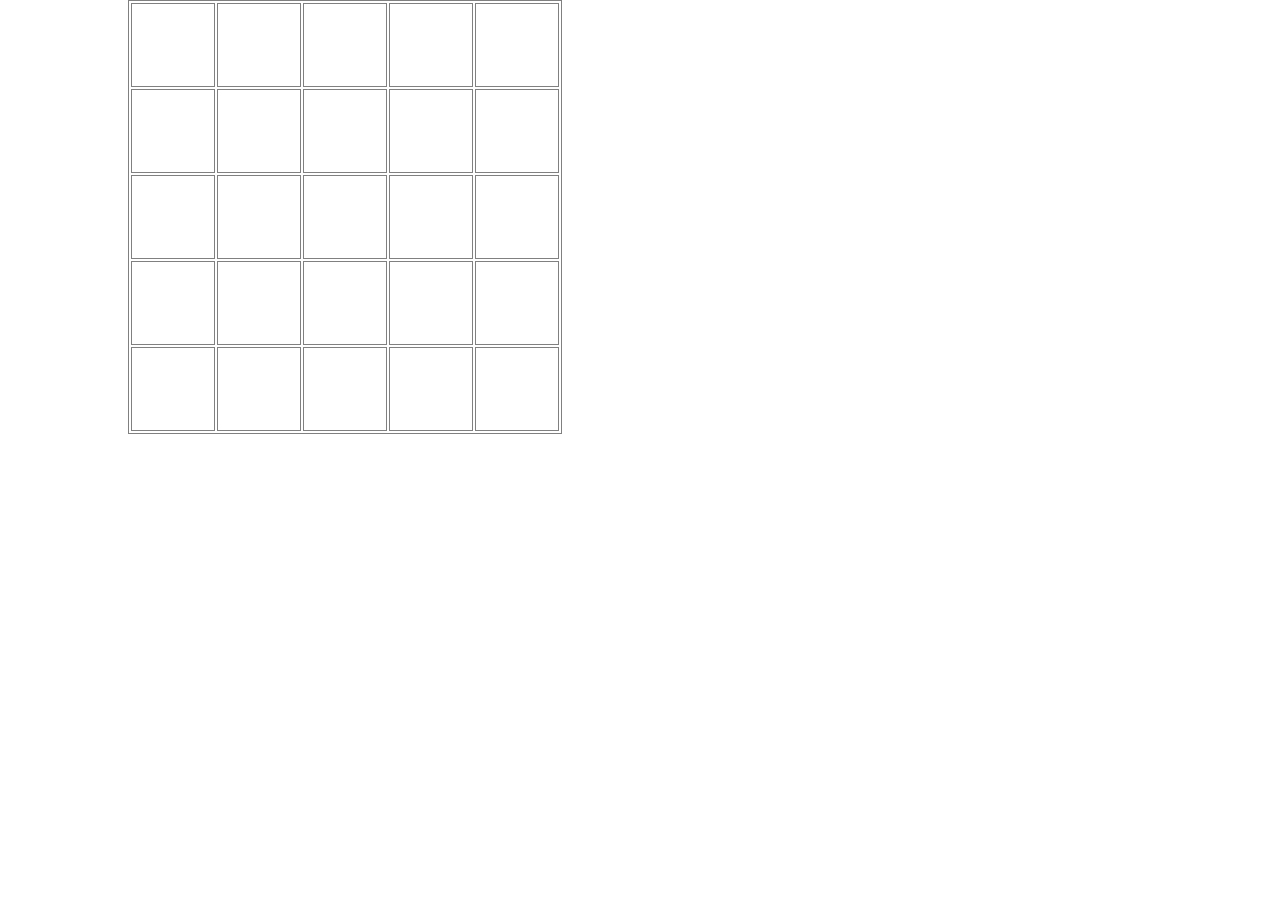
<file: 5×5/index.html>
<!DOCTYPE html>
<html lang="en">
<head>
    <meta charset="UTF-8">
    <title>5×5</title>
</head>
<body style="width: 80%;margin: 0 auto">
<table>
    <tr>
        <td></td>
        <td></td>
        <td></td>
        <td></td>
        <td></td>
    </tr>
    <tr>
        <td></td>
        <td></td>
        <td></td>
        <td></td>
        <td></td>
    </tr>
    <tr>
        <td></td>
        <td></td>
        <td></td>
        <td></td>
        <td></td>
    </tr>
    <tr>
        <td></td>
        <td></td>
        <td></td>
        <td></td>
        <td></td>
    </tr>
    <tr>
        <td></td>
        <td></td>
        <td></td>
        <td></td>
        <td></td>
    </tr>
</table>
</body>
</html>

<style>
    table {
        border: 1px solid gray;
        text-align: center;
    }

    table tr {
        border: 1px solid gray;
        text-align: center;
    }

    table td {
        border: 1px solid gray;
        text-align: center;
        width: 80px;
        height:80px;
    }
</style>
</file>
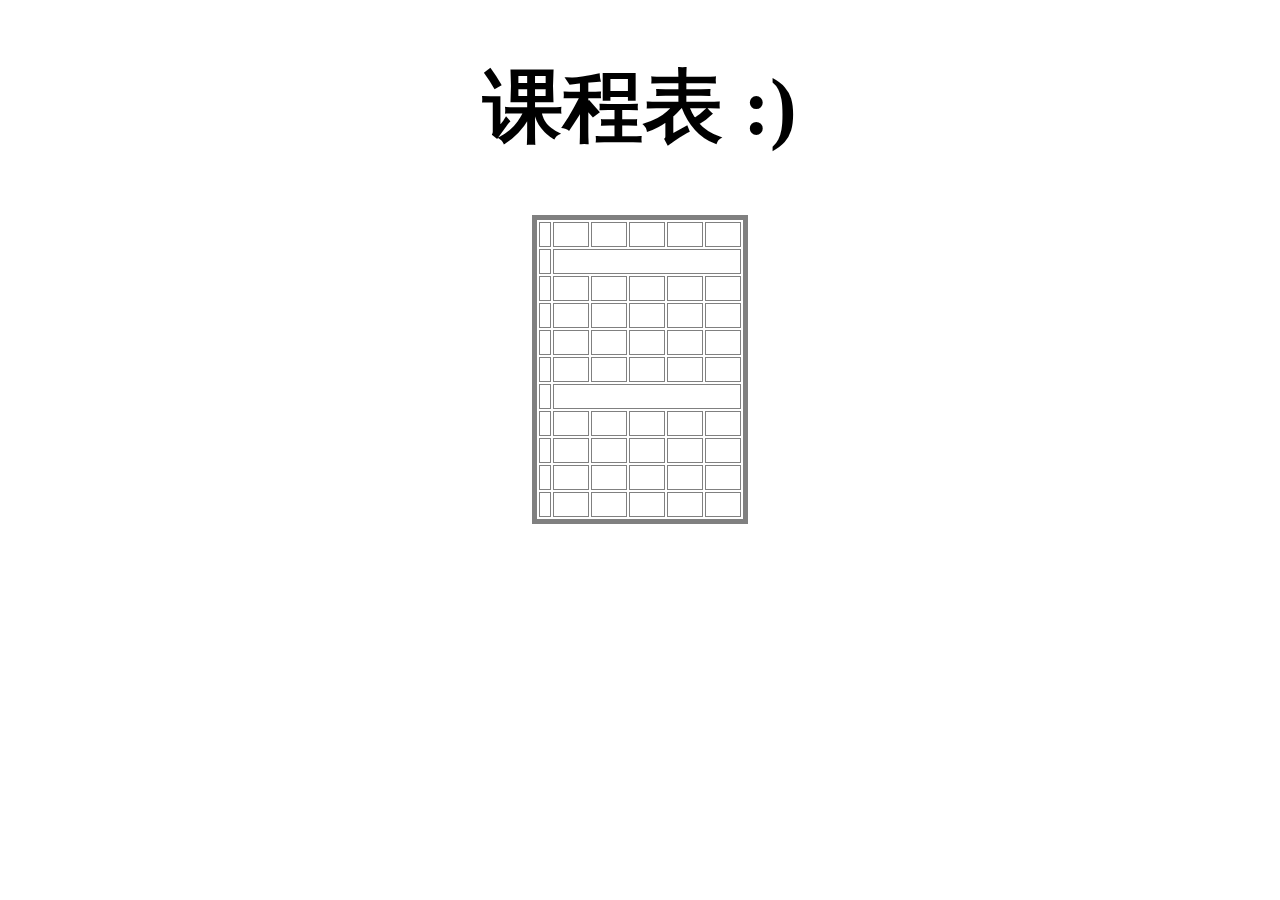
<file: CourseChart/index.html>
<!DOCTYPE html>
<html lang="en">
<head>
    <meta charset="UTF-8">
    <title>课程表:)</title>
</head>
<body>
<h1>课程表 :)</h1>
<table align="center" class="tb">
    <tr>
        <td></td>
        <td>一</td>
        <td>二</td>
        <td>三</td>
        <td>四</td>
        <td>五</td>
    </tr>
    <tr>
        <td></td>
        <td colspan="5">上午</td>
    </tr>
    <tr>
        <td>1</td>
        <td>语文</td>
        <td>数学</td>
        <td>英语</td>
        <td>体育</td>
        <td>英语</td>
    </tr>
    <tr>
        <td>2</td>
        <td>语文</td>
        <td>数学</td>
        <td>英语</td>
        <td>体育</td>
        <td>英语</td>
    </tr>
    <tr>
        <td>3</td>
        <td>语文</td>
        <td>数学</td>
        <td>英语</td>
        <td>体育</td>
        <td>英语</td>
    </tr>
    <tr>
        <td>4</td>
        <td>语文</td>
        <td>数学</td>
        <td>英语</td>
        <td>体育</td>
        <td>英语</td>
    </tr>
    <tr>
        <td></td>
        <td colspan="5">下午</td>
    </tr>
    <tr>
        <td>1</td>
        <td>语文</td>
        <td>数学</td>
        <td>英语</td>
        <td>体育</td>
        <td>英语</td>
    </tr>
    <tr>
        <td>2</td>
        <td>语文</td>
        <td>数学</td>
        <td>英语</td>
        <td>体育</td>
        <td>英语</td>
    </tr>
    <tr>
        <td>3</td>
        <td>语文</td>
        <td>数学</td>
        <td>英语</td>
        <td>体育</td>
        <td>英语</td>
    </tr>
    <tr>
        <td>4</td>
        <td>语文</td>
        <td>数学</td>
        <td>英语</td>
        <td>体育</td>
        <td>英语</td>
    </tr>
</table>
</body>
</html>

<style>

    h1 {
        font-size: 5em;
        text-align: center;
    }

    .tb {
        background-image: url("http://pic.58pic.com/58pic/12/57/00/26b58PICdI5.jpg");
        border: 5px solid gray;
        text-align: center;
        color: white;
    }

    table.tb tr {
        border: 1px solid gray;
        text-align: center;
    }

    table.tb td {
        border: 1px solid gray;
        text-align: center;
    }
</style>
</file>
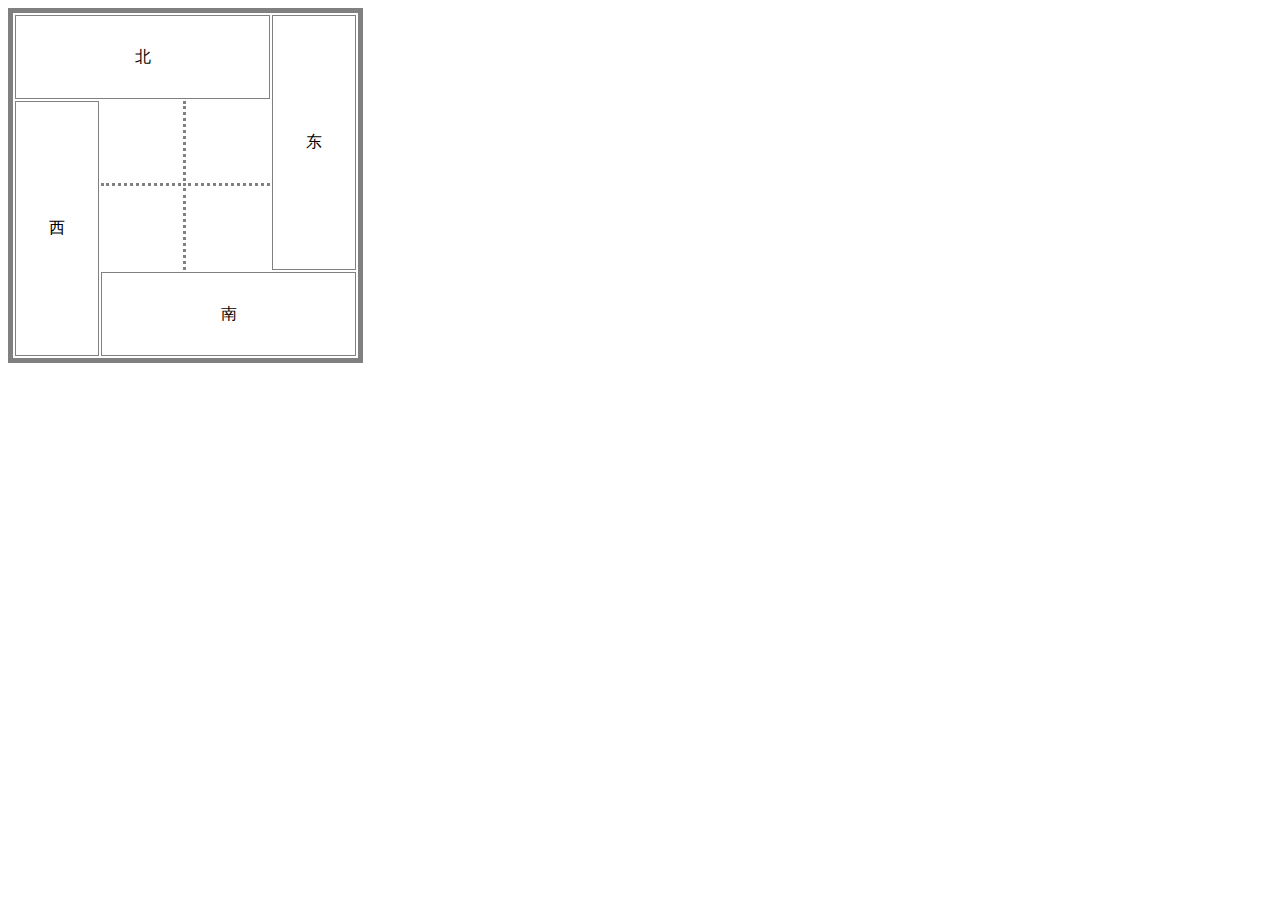
<file: Kite/index.html>
<!DOCTYPE html>
<html lang="en">
<head>
    <meta charset="UTF-8">
    <title>Kite</title>
</head>
<body>
<table>
    <tr>
        <td colspan="3">北</td>
        <td rowspan="3">东</td>
    </tr>
    <tr>
        <td rowspan="3">西</td>
        <td id="td-1" class="no-border"></td>
        <td id="td-2" class="no-border"></td>
    </tr>
    <tr>
        <td id="td-4" class="no-border"></td>
    </tr>
    <tr>
        <td colspan="3">南</td>
    </tr>
</table>
</body>
</html>


<style>
    h1 {
        font-size: 5em;
        text-align: center;
    }

    table {
        border: 5px solid gray;
        text-align: center;
    }

    table tr {
        border: 1px solid gray;
        text-align: center;
    }

    table td {
        border: 1px solid gray;
        text-align: center;
        width: 80px;
        height: 80px;
    }

    td.no-border {
        border: none;
    }

    #td-1 {
        border-right: dotted gray;
        border-bottom: dotted gray;
    }

    #td-2 {
        border-bottom: dotted gray;
    }

    #td-4 {
        border-right: dotted gray;
    }
</style>
</file>
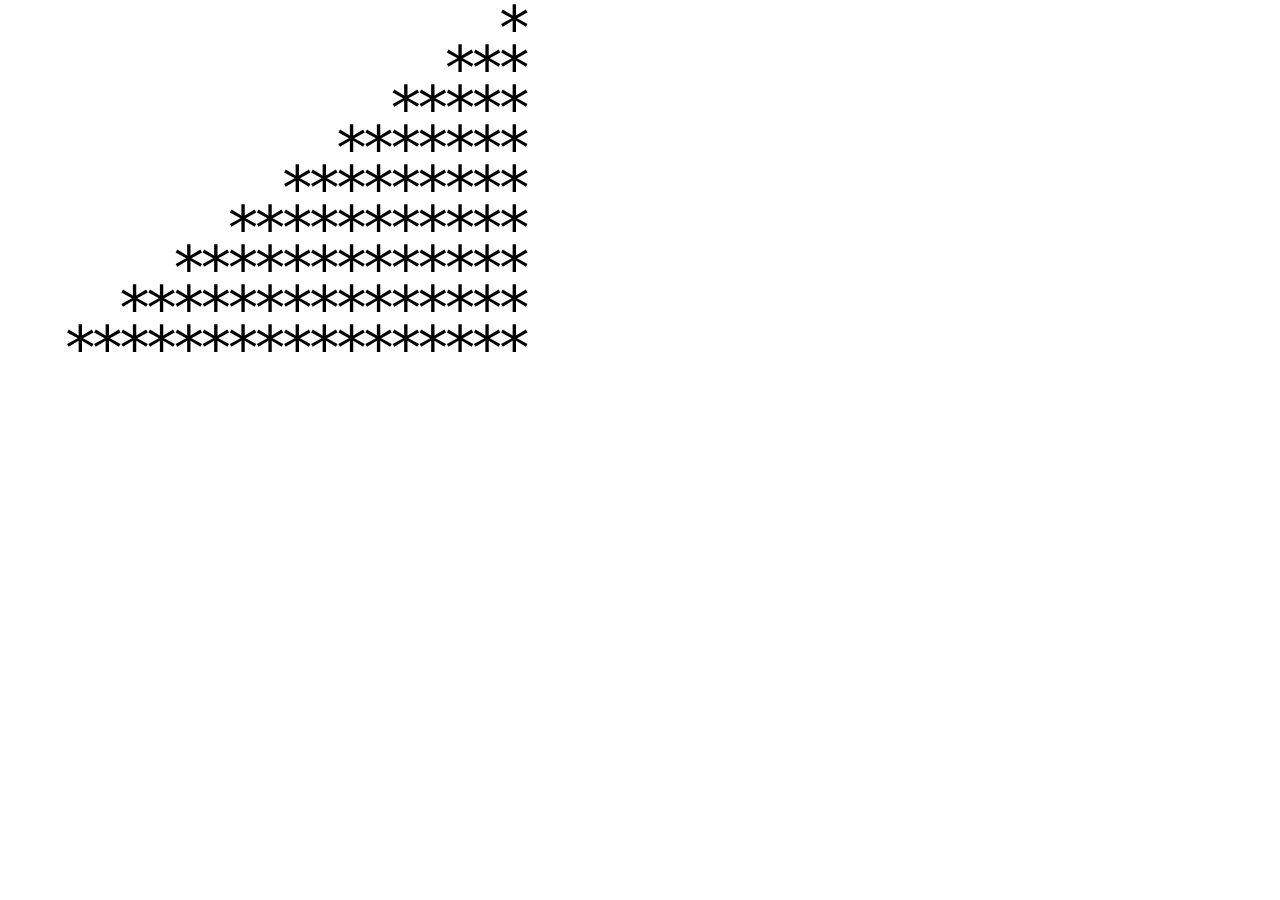
<file: Pyramid/index.html>
<!DOCTYPE html>
<html lang="en">
<head>
    <meta charset="UTF-8">
    <title>金字塔</title>
</head>
<body>

<script>
	for (var i = 0; i < 9; i++) {
		for (var j = 0; j < 9 - i; j++) {
			document.write ('&nbsp;&nbsp;')
		}

		for (var q = 0; q < 2 * i + 1; q++) {
			document.write ('*')
		}
		document.write ('<br>')
	}
</script>

</body>
</html>

<style>
    * {
        font-family: 微软雅黑,monospace;
        font-size: 60px;
        line-height:40px;
        letter-spacing: -9px;
    }
</style>
</file>
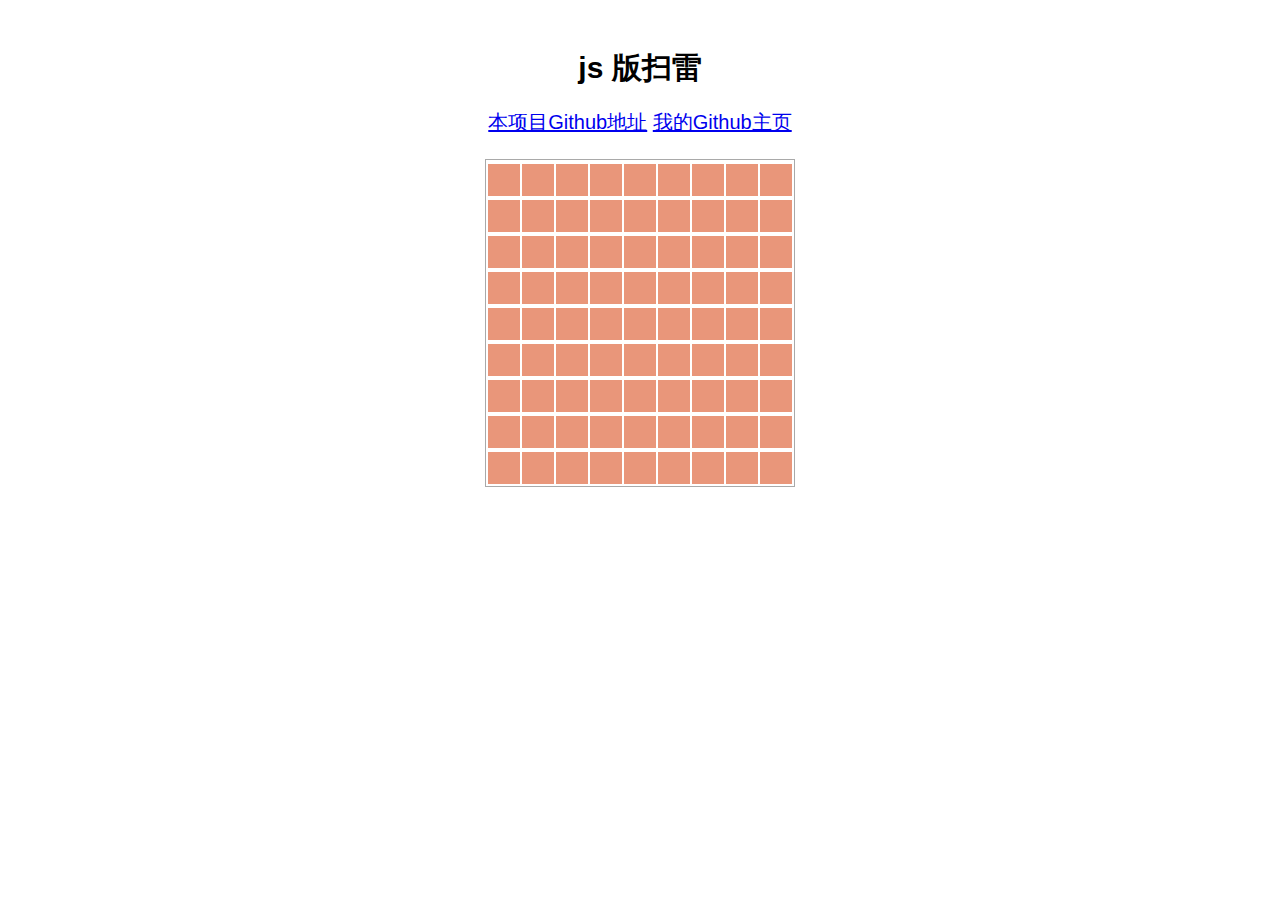
<file: Saolei/index.html>
<!DOCTYPE html>
<html lang="en">
<head>
    <meta charset="UTF-8">
    <!--<meta name="viewport"-->
          <!--content="width=device-width, initial-scale=1.0, maximum-scale=1.0, minimum-scale=1.0, user-scalable=no">-->
    <title>js版扫雷</title>
    <link rel="stylesheet" href="css/index.css">
</head>
<body class="content" oncontextmenu="return false">
<h1>js 版扫雷</h1>
<a target="_blank" href="//github.com/JamesZBL/hebust_practise/tree/master/Saolei">本项目Github地址</a>
<a target="_blank" href="//github.com/JamesZBL">我的Github主页</a>
<br>
<br>
<table id="table" align="center">

</table>
</body>
</html>

<!-- jQuery -->
<script src="dist/jquery-3.3.1.min.js"></script>
<!-- 游戏逻辑 -->
<script src="js/index.js"></script>
<script src="https://s13.cnzz.com/z_stat.php?id=1273920182&web_id=1273920182" language="JavaScript"></script>
</file>
<file: Saolei/css/index.css>
* {
    font-family: 微软雅黑, sans-serif;
    font-size: 20px;
}

h1 {
    font-size: 30px;
}

.content {
    padding: 20px;
    text-align: center;
}

table {
    border: 1px solid darkgray;
    text-align: center;
    cursor: pointer;
}

tr {
    text-align: center;
}

/* 默认样式（未知有无雷） */
td {
    background-color: darksalmon;
    text-align: center;
    vertical-align: middle;
    width: 30px;
    height: 30px;
    color: white;
    background-size: cover;
}

/* 已知无雷 */
.nomine {
    background-color: dodgerblue;
}

/* 已知有雷 */
.mine {
    background-image: url('../img/mine.jpg');
}

/* 红旗标记 */
.flagged {
    background-image: url('../img/flag.jpg');
}
</file>
